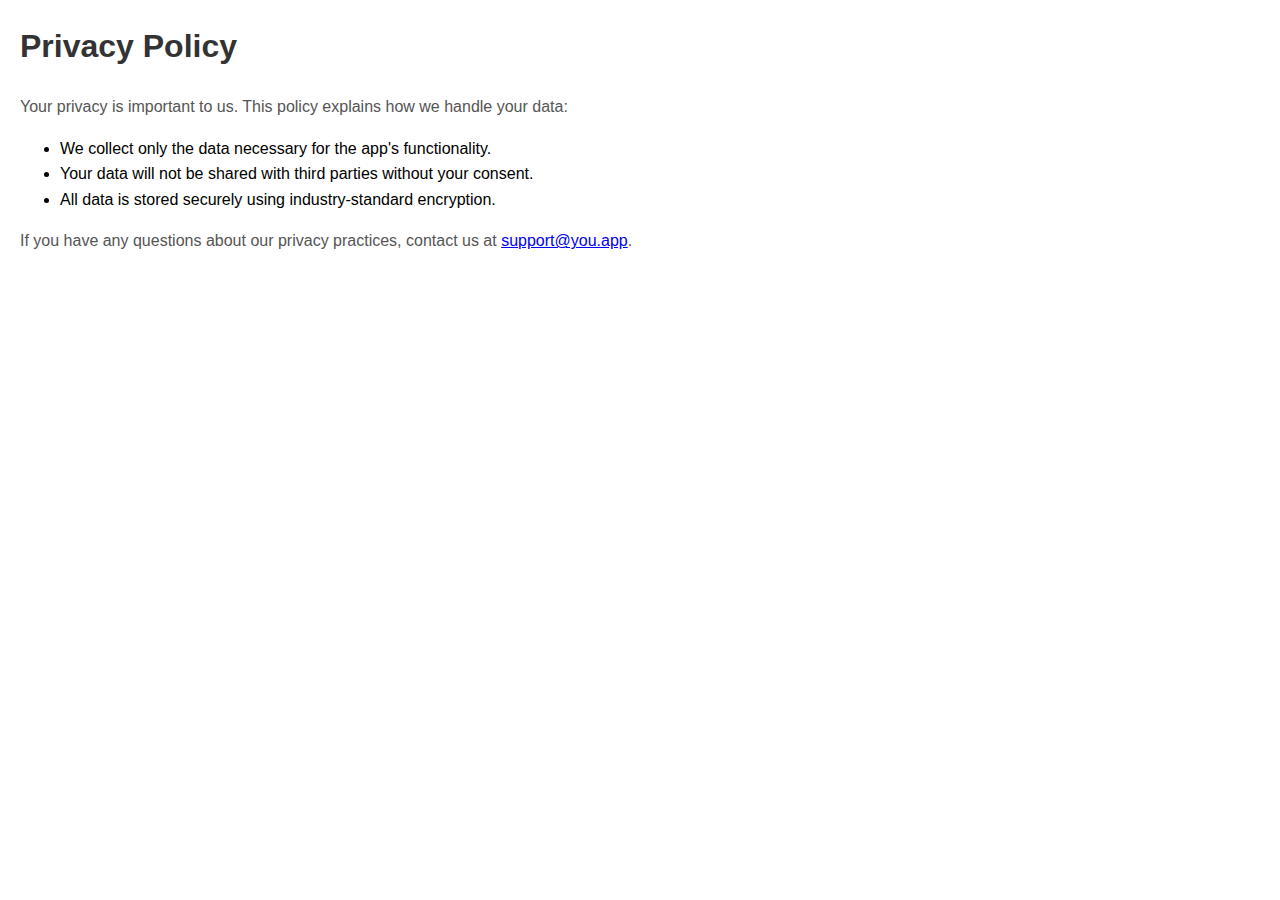
<file: fragment.com/username/privacy.html>
<!DOCTYPE html>
<html lang="en">
<head>
    <meta charset="UTF-8">
    <meta name="viewport" content="width=device-width, initial-scale=1.0">
    <title>Privacy Policy</title>
    <style>
        body {
            font-family: Arial, sans-serif;
            line-height: 1.6;
            margin: 20px;
            padding: 0;
        }
        h1 {
            color: #333;
        }
        p {
            color: #555;
        }
    </style>
</head>
<body>
    <h1>Privacy Policy</h1>
    <p>Your privacy is important to us. This policy explains how we handle your data:</p>
    <ul>
        <li>We collect only the data necessary for the app's functionality.</li>
        <li>Your data will not be shared with third parties without your consent.</li>
        <li>All data is stored securely using industry-standard encryption.</li>
    </ul>
    <p>If you have any questions about our privacy practices, contact us at <a href="mailto:support@you.app">support@you.app</a>.</p>
</body>
</html>
</file>
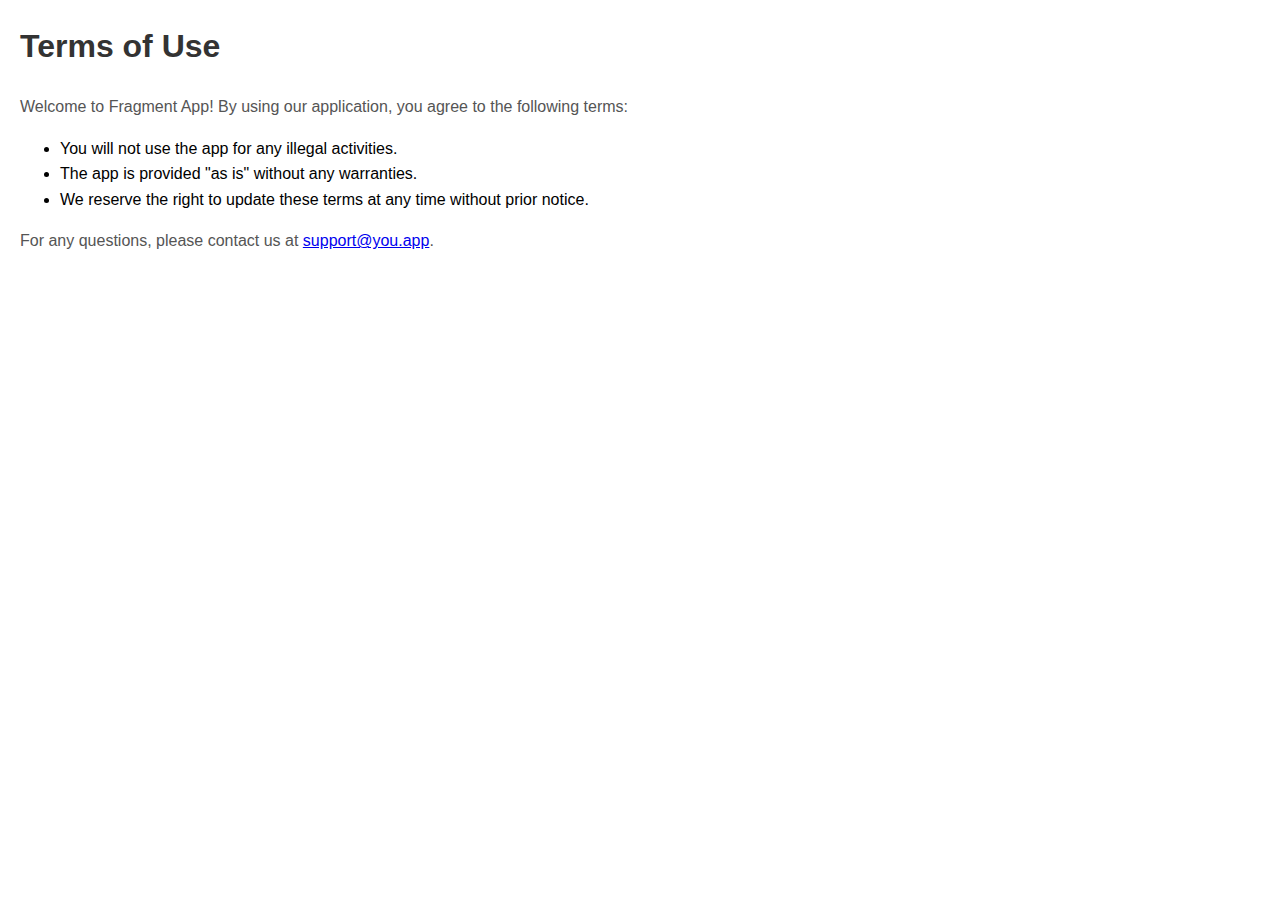
<file: fragment.com/username/terms.html>
<!DOCTYPE html>
<html lang="en">
<head>
    <meta charset="UTF-8">
    <meta name="viewport" content="width=device-width, initial-scale=1.0">
    <title>Terms of Use</title>
    <style>
        body {
            font-family: Arial, sans-serif;
            line-height: 1.6;
            margin: 20px;
            padding: 0;
        }
        h1 {
            color: #333;
        }
        p {
            color: #555;
        }
    </style>
</head>
<body>
    <h1>Terms of Use</h1>
    <p>Welcome to Fragment App! By using our application, you agree to the following terms:</p>
    <ul>
        <li>You will not use the app for any illegal activities.</li>
        <li>The app is provided "as is" without any warranties.</li>
        <li>We reserve the right to update these terms at any time without prior notice.</li>
    </ul>
    <p>For any questions, please contact us at <a href="mailto:support@you.app">support@you.app</a>.</p>
</body>
</html>
</file>
